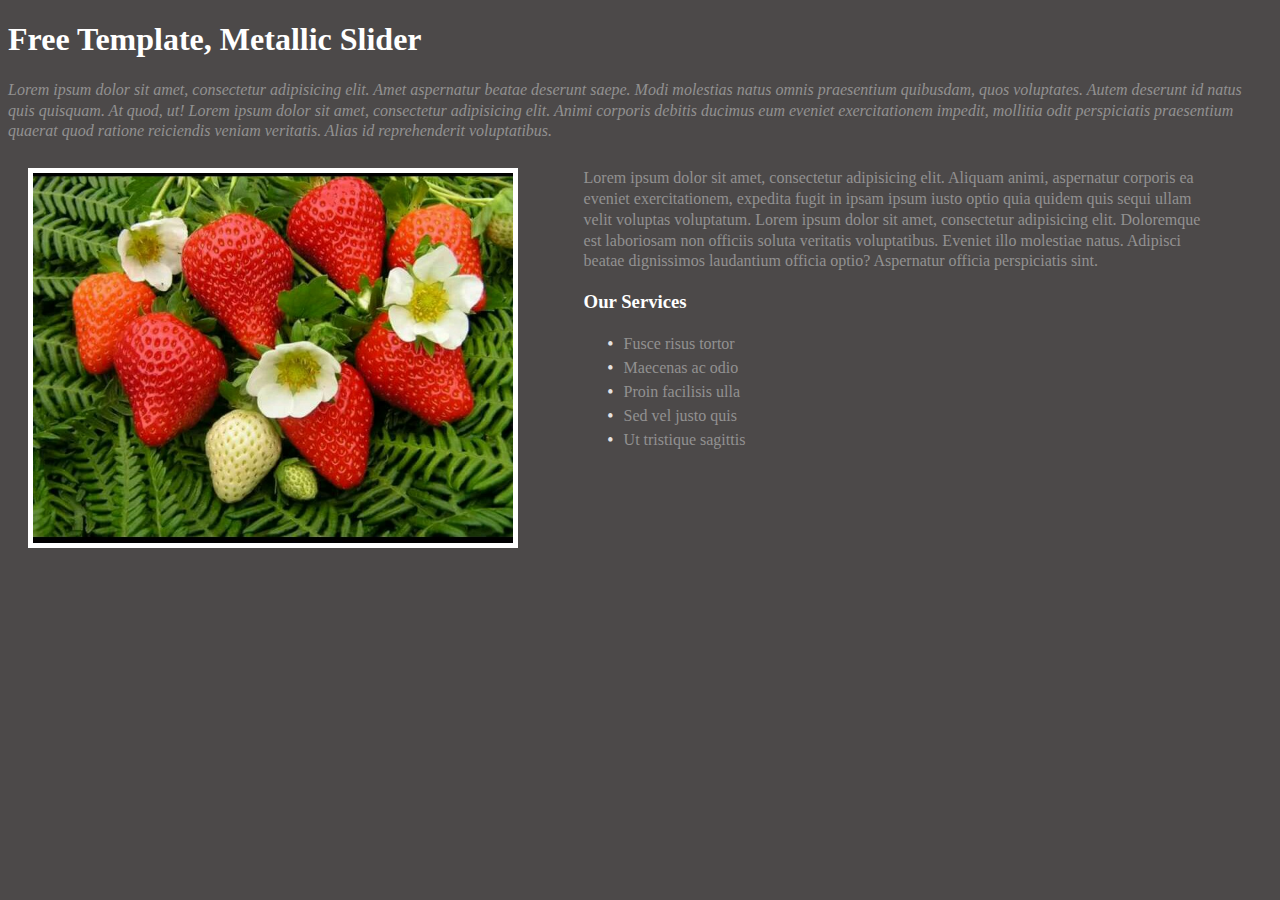
<file: one/index.html>
<!DOCTYPE html>
<html lang="en">
<head>
    <meta charset="UTF-8">
    <title>Document</title>
    <link rel="stylesheet" href="css/style.css">
</head>
<body>
<h1>Free Template, Metallic Slider</h1>
<p class="para">Lorem ipsum dolor sit amet, consectetur adipisicing elit. Amet aspernatur beatae deserunt saepe. Modi molestias natus omnis praesentium quibusdam, quos voluptates. Autem deserunt id natus quis quisquam. At quod, ut!
Lorem ipsum dolor sit amet, consectetur adipisicing elit. Animi corporis debitis ducimus eum eveniet exercitationem impedit, mollitia odit perspiciatis praesentium quaerat quod ratione reiciendis veniam veritatis. Alias id reprehenderit voluptatibus.</p>

<div class="upper">
    <div class="inner-one">
        <img src="img/two.jpg" alt="">
    </div>
    <div class="inner-two">
        <p>Lorem ipsum dolor sit amet, consectetur adipisicing elit. Aliquam animi, aspernatur corporis ea eveniet exercitationem, expedita fugit in ipsam ipsum iusto optio quia quidem quis sequi ullam velit voluptas voluptatum.
        Lorem ipsum dolor sit amet, consectetur adipisicing elit. Doloremque est laboriosam non officiis soluta veritatis voluptatibus. Eveniet illo molestiae natus. Adipisci beatae dignissimos laudantium officia optio? Aspernatur officia perspiciatis sint.</p>
        <h3>Our Services</h3>
        <ul>
            <li>Fusce risus tortor</li>
            <li>Maecenas ac odio</li>
            <li>Proin facilisis ulla</li>
            <li>Sed vel justo quis</li>
            <li>Ut tristique sagittis</li>
        </ul>

    </div>
</div>

</body>
</html>
</file>
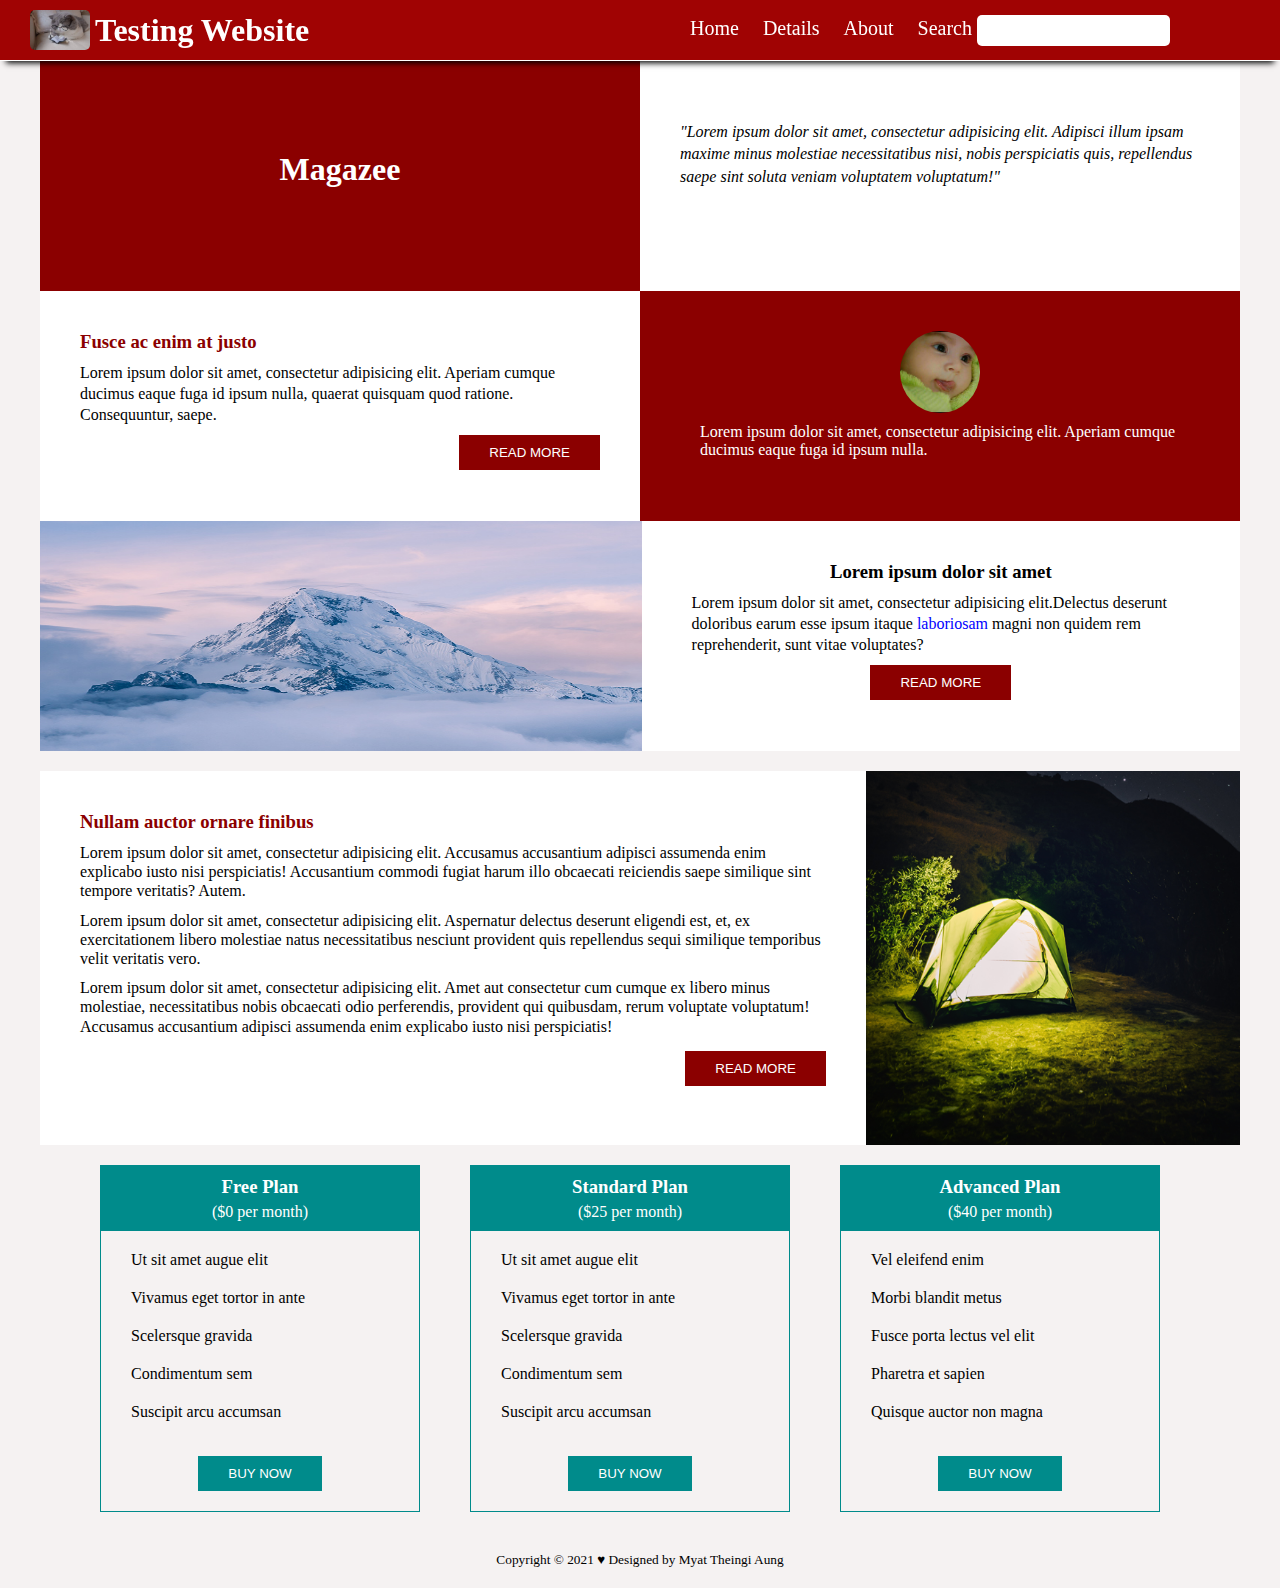
<file: three/index.html>
<!DOCTYPE html>
<html lang="en">
<head>
    <meta charset="UTF-8">
    <title>Design Three</title>
    <link rel="icon" href="img/six.png" >
    <meta name="viewport" content="width=device-width, initial-scale=1.0">
    <link rel="stylesheet" href="css/style.css">
</head>
<body>

<section>
    <header class="stick">
        <div class="nav">
            <div class="logo">
                <img src="img/logo.jpeg" alt="">
                <h1>Testing Website</h1>
            </div>
            <div class="nav-list">
                <ul class="list">
                    <li class="list-item"><a href="#home">Home</a></li>
                    <li class="list-item"><a href="#details">Details</a></li>
                    <li class="list-item"><a href="#about">About</a></li>
                    <li class="list-item list-item-group">
                        <label for="search">Search</label>
                        <input type="text" id="search">
                    </li>
                </ul>
            </div>
        </div>
    </header>
    <section id="home">
        <div class="upper">
            <div class="inner-one">
                <div class="one">
                    <h1>Magazee</h1>
                </div>
                <div class="two">
                    <p>"Lorem ipsum dolor sit amet, consectetur adipisicing elit. Adipisci illum ipsam maxime minus molestiae necessitatibus nisi, nobis perspiciatis quis, repellendus saepe sint soluta veniam voluptatem voluptatum!"</p>
                </div>
            </div>
            <div class="inner-two">
                <div class="one">
                    <h3>Fusce ac enim at justo</h3>
                    <p>Lorem ipsum dolor sit amet, consectetur adipisicing elit. Aperiam cumque ducimus eaque fuga id ipsum nulla, quaerat quisquam quod ratione. Consequuntur, saepe.</p>
                    <button>read more</button>
                </div>
                <div class="two">
                    <img src="img/four.jpg" alt="">
                    <p>
                        Lorem ipsum dolor sit amet, consectetur adipisicing elit. Aperiam cumque ducimus eaque fuga id ipsum nulla.
                    </p>
                </div>
            </div>
            <div class="inner-three">
                <div class="one">
                    <img src="img/six.png" alt="">
                </div>
                <div class="two">
                    <h3>Lorem ipsum dolor sit amet</h3>
                    <p>Lorem ipsum dolor sit amet, consectetur adipisicing elit.Delectus deserunt doloribus earum esse ipsum itaque <span>laboriosam</span>  magni non quidem rem reprehenderit, sunt vitae voluptates?</p>
                    <div class="container">
                        <button>read more</button>
                    </div>
                </div>
            </div>
        </div>
    </section>
    <section id="details">
        <div class="middle">
            <div class="inner-one">
                <h3>Nullam auctor ornare finibus</h3>
                <p>
                    Lorem ipsum dolor sit amet, consectetur adipisicing elit. Accusamus accusantium adipisci assumenda enim explicabo iusto nisi perspiciatis! Accusantium commodi fugiat harum illo obcaecati reiciendis saepe similique sint tempore veritatis? Autem.
                </p>
                <p>
                    Lorem ipsum dolor sit amet, consectetur adipisicing elit. Aspernatur delectus deserunt eligendi est, et, ex exercitationem libero molestiae natus necessitatibus nesciunt provident quis repellendus sequi similique temporibus velit veritatis vero.
                </p>
                <p>
                    Lorem ipsum dolor sit amet, consectetur adipisicing elit. Amet aut consectetur cum cumque ex libero minus molestiae, necessitatibus nobis obcaecati odio perferendis, provident qui quibusdam, rerum voluptate voluptatum! Accusamus accusantium adipisci assumenda enim explicabo iusto nisi perspiciatis!
                </p>
                <button>read more</button>
            </div>
            <div class="inner-two">
                <img src="img/five.png" alt="">
            </div>
        </div>
    </section>
    <section id="about">
        <div class="lower">
            <div class="inner-one">
                <div class="card">
                    <div class="card-header">
                        <h3>Free Plan</h3>
                        <p>($0 per month)</p>
                    </div>
                    <div class="card-body">
                        <p>Ut sit amet augue elit</p>
                        <p>Vivamus eget tortor in ante</p>
                        <p>Scelersque gravida</p>
                        <p>Condimentum sem</p>
                        <p>Suscipit arcu accumsan</p>
                        <div class="btn">
                            <button>buy now</button>
                        </div>
                    </div>
                </div>
            </div>
            <div class="inner-two">
                <div class="card">
                    <div class="card-header">
                        <h3>Standard Plan</h3>
                        <p>($25 per month)</p>
                    </div>
                    <div class="card-body">
                        <p>Ut sit amet augue elit</p>
                        <p>Vivamus eget tortor in ante</p>
                        <p>Scelersque gravida</p>
                        <p>Condimentum sem</p>
                        <p>Suscipit arcu accumsan</p>
                        <div class="btn">
                            <button>buy now</button>
                        </div>
                    </div>
                </div>
            </div>
            <div class="inner-three">
                <div class="card">
                    <div class="card-header">
                        <h3>Advanced Plan</h3>
                        <p>($40 per month)</p>
                    </div>
                    <div class="card-body">
                        <p>Vel eleifend enim</p>
                        <p>Morbi blandit metus</p>
                        <p>Fusce porta lectus vel elit</p>
                        <p>Pharetra et sapien</p>
                        <p>Quisque auctor non magna</p>
                        <div class="btn">
                            <button>buy now</button>
                        </div>
                    </div>
                </div>
            </div>
        </div>
    </section>
    <footer class="footer">
        <small>Copyright &copy; 2021 &hearts; Designed by Myat Theingi Aung</small>
    </footer>
</section>

</body>
</html>
</file>
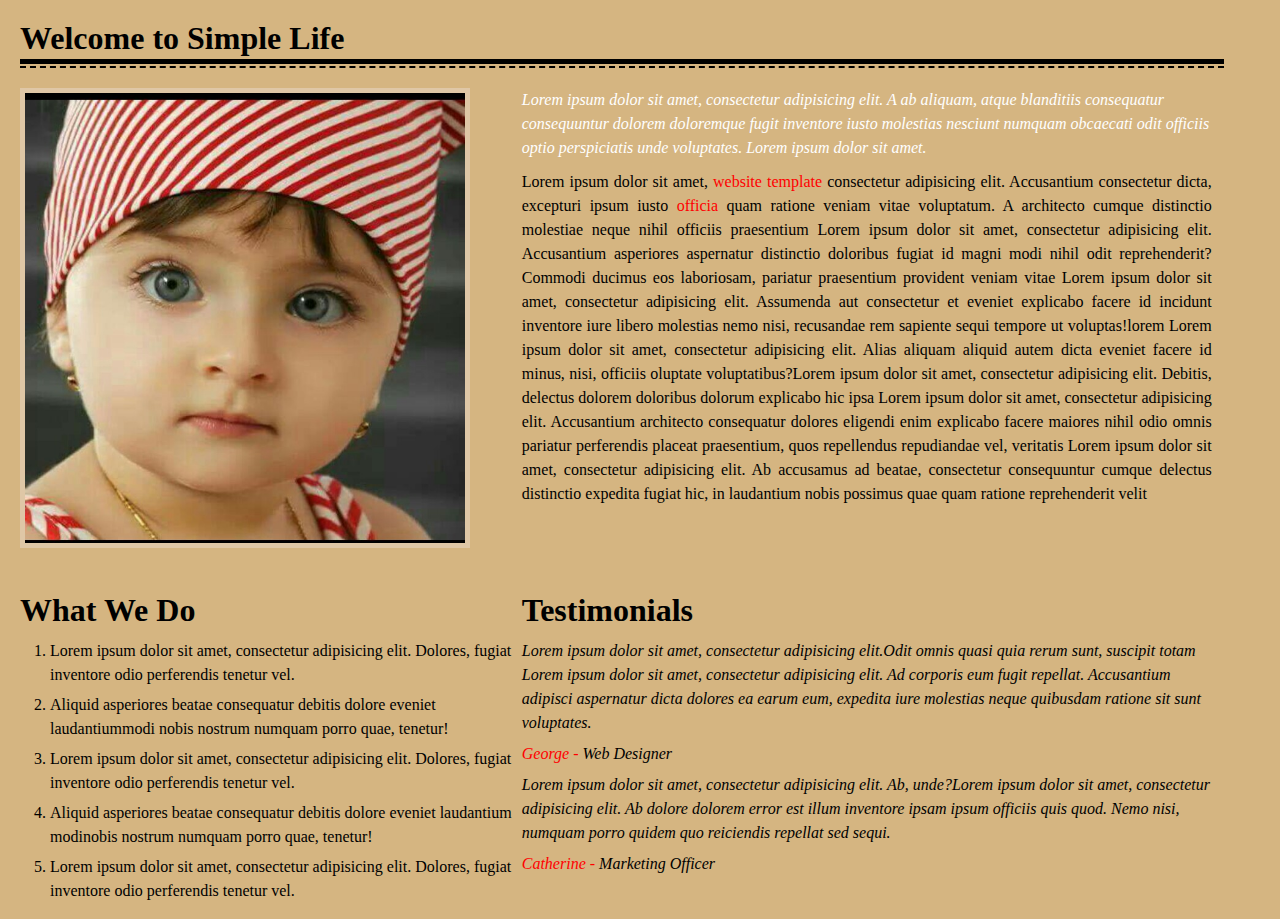
<file: two/index.html>
<!DOCTYPE html>
<html lang="en">
<head>
    <meta charset="UTF-8">
    <title>Document</title>
    <link rel="stylesheet" href="css/style.css">
</head>
<body>

<div class="upper">
    <h1>Welcome to Simple Life</h1>
    <p class="line"></p>
    <p class="dash"></p>
</div>
<div class="middle">
    <div class="inner-one">
        <img src="img/three.jpg" alt="">
    </div>
    <div class="inner-two">
        <p class="para">
            Lorem ipsum dolor sit amet, consectetur adipisicing elit. A ab aliquam, atque blanditiis consequatur consequuntur dolorem doloremque fugit inventore iusto molestias nesciunt numquam obcaecati odit officiis optio perspiciatis unde voluptates.
            Lorem ipsum dolor sit amet.
        </p>
        <p class="long-para">
            Lorem ipsum dolor sit amet,<span> website template</span> consectetur adipisicing elit. Accusantium consectetur dicta, excepturi ipsum iusto <span>officia</span> quam ratione veniam vitae voluptatum. A architecto cumque distinctio molestiae neque nihil officiis praesentium <sapiente class="lorem">Lorem ipsum dolor sit amet, consectetur adipisicing elit. Accusantium asperiores aspernatur distinctio doloribus fugiat id magni modi nihil odit reprehenderit? Commodi ducimus eos laboriosam, pariatur praesentium provident veniam vitae <voluptas class="lorem">Lorem ipsum dolor sit amet, consectetur adipisicing elit. Assumenda aut consectetur et eveniet explicabo facere id incidunt inventore iure libero molestias nemo nisi, recusandae rem sapiente sequi tempore ut voluptas!lorem   </voluptas></sapiente>
            Lorem ipsum dolor sit amet, consectetur adipisicing elit. Alias aliquam aliquid autem dicta eveniet facere id minus, nisi, officiis oluptate voluptatibus?Lorem ipsum dolor sit amet, consectetur adipisicing elit. Debitis, delectus dolorem doloribus dolorum explicabo hic ipsa
            Lorem ipsum dolor sit amet, consectetur adipisicing elit. Accusantium architecto consequatur dolores eligendi enim explicabo facere maiores nihil odio omnis pariatur perferendis placeat praesentium, quos repellendus repudiandae vel, veritatis <voluptas class="lorem">Lorem ipsum dolor sit amet, consectetur adipisicing elit. Ab accusamus ad beatae, consectetur consequuntur cumque delectus distinctio expedita fugiat hic, in laudantium nobis possimus quae quam ratione reprehenderit velit <voluptatibus class="lorem"></voluptatibus></voluptas>
        </p>
    </div>
</div>
<div class="lower">
    <div class="inner-one">
        <h1>What We Do</h1>
        <ol>
            <li>Lorem ipsum dolor sit amet, consectetur adipisicing elit. Dolores, fugiat inventore odio perferendis tenetur vel.</li>
            <li>Aliquid asperiores beatae consequatur debitis dolore eveniet laudantiummodi nobis nostrum numquam porro quae, tenetur!</li>
            <li>Lorem ipsum dolor sit amet, consectetur adipisicing elit. Dolores, fugiat inventore odio perferendis tenetur vel.</li>
            <li>Aliquid asperiores beatae consequatur debitis dolore eveniet laudantium modinobis nostrum numquam porro quae, tenetur!</li>
            <li>Lorem ipsum dolor sit amet, consectetur adipisicing elit. Dolores, fugiat inventore odio perferendis tenetur vel.</li>
        </ol>
    </div>
    <div class="inner-two">
        <h1>Testimonials</h1>
        <p class="para">Lorem ipsum dolor sit amet, consectetur adipisicing elit.Odit omnis quasi quia rerum sunt, suscipit totam <ut class="lorem">Lorem ipsum dolor sit amet, consectetur adipisicing elit. Ad corporis eum fugit repellat. Accusantium adipisci aspernatur dicta dolores ea earum eum, expedita iure molestias neque quibusdam ratione sit sunt voluptates.</ut></p>
        <p><span>George - </span>Web Designer</p>
        <p class="para">Lorem ipsum dolor sit amet, consectetur adipisicing elit. Ab, unde?Lorem ipsum dolor sit amet, consectetur adipisicing elit. Ab dolore dolorem error est illum inventore ipsam ipsum officiis quis quod. Nemo nisi, numquam porro quidem quo reiciendis repellat sed sequi.</p>
        <p><span>Catherine - </span>Marketing Officer</p>

    </div>
</div>

</body>
</html>
</file>
<file: one/css/style.css>
body{
    background-color: #4c4949;
}
h1,h3{
    color: white;
}
.para{
    color: #929191;
    font-style: italic;
    line-height: 1.3;
}
.upper{
    width: 100%;
    display: flex;
}
.upper .inner-one{
    width: 40%;
    margin: 10px 20px;

}
.upper .inner-one img{
    width: 480px;
    border: 5px solid white;
}
.upper .inner-two{
    width: 50%;
    color: #929191;
    margin: 10px 30px;
}
.upper .inner-two p{
    margin: 0;
    line-height: 1.3;
}
.upper .inner-two ul{
    list-style-type: none;
    line-height: 1.5;
}
.upper .inner-two ul li::before{
    content: "\2022";
    color: #e5e2e2;
    font-weight: bold;
    display: inline-block;
    width: 1em;
    margin-left: -1em;
}
</file>
<file: three/css/style.css>
*{
    box-sizing: border-box;
    margin: 0;
    padding: 0;
}
html{
    scroll-behavior: smooth;
}
body{
    background-color: #f5f2f2;
    width: 100%;
}
.stick{
    position: sticky;
    top: 0px;
}

.nav{
    width: 100%;
    background-color: #a00303;
    display: flex;
    justify-content: space-between;
    align-items: center;
    border-bottom: 1px solid white;
    box-shadow: 0 8px 6px -6px black;
    /*box-shadow: 2px 2px 5px #fff;*/

}
.nav .logo{
    margin: 10px 10px 10px 30px;
    display: flex;
    justify-content: center;
    align-items: center;

}
.nav .logo h1{
    color: white;
    padding-left: 5px;
}
.nav .logo img{
    width: 60px;
    border-radius: 5px;
}
.nav .nav-list {
    margin-right: 100px;

}
.nav .nav-list .list-item{
    list-style-type: none;
    display: inline;
    padding: 10px;

}
.nav .nav-list .list-item a{
    text-decoration: none;
    font-size: 20px;
    color: white;
}

.nav .nav-list .list-item a:hover{
    font-size: 23px;
    font-weight: bold;
    transition: 0.5s;
}
.nav .nav-list .list-item label:hover{
    font-size: 23px;
    font-weight: bold;
    transition: 0.5s;
}

.nav .nav-list .list-item{
    font-size: 20px;
    color: white;

}
.nav .nav-list .list-item input{
    padding: 8px;
    outline: none;
    border-radius:5px;
    border: none;
}

button:hover{
    font-weight: bold;
    font-size: 15px;
    transition: 0.5s;
}

.upper{
}
.upper .inner-one{
    display: flex;
    height: 230px;
}
.upper .inner-one .one{
    width: 50%;
    background-color: darkred;
    margin-left: 40px;
}

.upper .inner-one .one h1{
    padding: 90px 0px;
    text-align: center;
    color: white;
}
.upper .inner-one .two{
    width: 50%;
    background-color: white;
    margin-right: 40px;
}
.upper .inner-one .two p{
    padding: 60px 40px;
    font-style: italic;
    line-height: 1.4;
}

.upper .inner-two{
    height: 230px;
    display: flex;
}

.upper .inner-two .one{
    width: 50%;
    background-color: white;
    margin-left: 40px;
    padding: 40px 40px;
}
.upper .inner-two .one h3{
    color: darkred;
    margin-bottom: 10px;
}
.upper .inner-two .one p{
    line-height: 1.3;
    margin-bottom: 10px;
}
.upper .inner-two .one button{
    background-color: darkred;
    color: white;
    text-transform: uppercase;
    padding: 10px 30px;
    border: none;
    float: right;
}

.upper .inner-two .two{
    width: 50%;
    background-color: darkred;
    margin-right: 40px;
    padding: 40px 40px;
}
.upper .inner-two .two img{
    width: 80px;
    border-radius: 50%;
    display: block;
    margin-left: auto;
    margin-right: auto;

}
.upper .inner-two .two p{
    color: white;
    padding: 10px 20px;
}

.upper .inner-three{
    height: 230px;
    display: flex;

}
.upper .inner-three .one{
    width: 47%;
    margin-left: 40px;
}
.upper .inner-three .one img{
    width: 625px;
    height: 230px;
}

.upper .inner-three .two
{
    width: 50%;
    background-color: white;
    margin-right: 40px;
    padding: 40px 40px;
}
.upper .inner-three .two h3{
    text-align: center;

}
.upper .inner-three .two p{
    line-height: 1.3;
    padding: 10px;
}
.upper .inner-three .two span{
    color: blue;
}
.upper .inner-three .two .container{
    text-align: center;
}
.upper .inner-three .two button{
    background-color: darkred;
    color: white;
    text-transform: uppercase;
    padding: 10px 30px;
    border: none;
}
.middle{
    display: flex;
    height: 374px;
    margin-top: 20px;
}
.middle .inner-one{
    width: 70%;
    margin-left: 40px;
    background-color: white;
    padding: 40px 40px;
}
.middle .inner-one h3{
    color: darkred;
    padding-bottom: 10px;
}
.middle .inner-one p{
    line-height: 1.2;
    padding-bottom: 10px;
}
.middle .inner-one button{
    margin-top: 5px;
    background-color: darkred;
    color: white;
    text-transform: uppercase;
    padding: 10px 30px;
    border: none;
    float: right;
}
.middle .inner-two{
    width: 30%;
    margin-right: 40px;
}
.middle .inner-two img{
    width: 374px;
}

.lower{
    display: flex;
}
.lower .inner-one{
    width: 25%;
    margin: 20px 50px 20px 100px;
    border: 1px solid darkcyan;
}
.lower .inner-one .card{

}
.lower .inner-one .card .card-header{
    background-color: darkcyan;
    padding: 10px 0;
}
.lower .inner-one .card .card-header h3{
    color: white;
    text-align: center;
    margin-bottom: 5px;
}
.lower .inner-one .card .card-header p{
    color: white;
    text-align: center;
}
.lower .inner-one .card .card-body{
    padding-top: 20px ;

}
.lower .inner-one .card .card-body p{
    padding-bottom: 10px;
    margin-bottom: 10px;
    margin-left: 30px;
}
.lower .inner-one .card .card-body .btn{
    text-align: center;
}
.lower .inner-one .card .card-body button{
    margin-top: 15px;
    background-color: darkcyan;
    color: white;
    text-transform: uppercase;
    padding: 10px 30px;
    border: none;
    margin-bottom: 20px;
}

.lower{
    display: flex;
}
.lower .inner-two{
    width: 25%;
    margin: 20px 50px 20px 0px;
    border: 1px solid darkcyan;
}
.lower .inner-two .card{

}
.lower .inner-two .card .card-header{
    background-color: darkcyan;
    padding: 10px 0;
}
.lower .inner-two .card .card-header h3{
    color: white;
    text-align: center;
    margin-bottom: 5px;
}
.lower .inner-two .card .card-header p{
    color: white;
    text-align: center;
}
.lower .inner-two .card .card-body{
    padding-top: 20px ;

}
.lower .inner-two .card .card-body p{
    padding-bottom: 10px;
    margin-bottom: 10px;
    margin-left: 30px;
}
.lower .inner-two .card .card-body .btn{
    text-align: center;
}
.lower .inner-two .card .card-body button{
    margin-top: 15px;
    background-color: darkcyan;
    color: white;
    text-transform: uppercase;
    padding: 10px 30px;
    border: none;
    margin-bottom: 20px;
}

.lower{
    display: flex;
}
.lower .inner-three{
    width: 25%;
    margin: 20px 50px 20px 0px;
    border: 1px solid darkcyan;
}
.lower .inner-three .card{

}
.lower .inner-three .card .card-header{
    background-color: darkcyan;
    padding: 10px 0;
}
.lower .inner-three .card .card-header h3{
    color: white;
    text-align: center;
    margin-bottom: 5px;
}
.lower .inner-three .card .card-header p{
    color: white;
    text-align: center;
}
.lower .inner-three .card .card-body{
    padding-top: 20px ;

}
.lower .inner-three .card .card-body p{
    padding-bottom: 10px;
    margin-bottom: 10px;
    margin-left: 30px;
}
.lower .inner-three .card .card-body .btn{
    text-align: center;
}
.lower .inner-three .card .card-body button{
    margin-top: 15px;
    background-color: darkcyan;
    color: white;
    text-transform: uppercase;
    padding: 10px 30px;
    border: none;
    margin-bottom: 20px;

}

.footer small{
    margin: 20px;
    display: block;
    text-align: center;
}
</file>
<file: two/css/style.css>
*{
    box-sizing: border-box;
    margin: 0;
    padding: 0;
}
html{
    scroll-behavior: smooth;
}
body{
    background-color: #d5b581;
    width: 98%;
}
.upper h1{
    margin: 20px 30px 2px 20px;
}
.upper .line{
    border-top: 5px solid black;
    margin:0 30px 2px 20px;
}
.upper .dash{
    border-top: 2px dashed black;
    margin:0 30px 2px 20px;
}

.middle{
    width: 100%;
    display: flex;
    margin: 20px 30px 10px 20px;
}
.middle .inner-one{
    width: 40%;
}
.middle .inner-one img{
    width: 450px;
    /*height: 300px;*/
    border: 5px solid rgba(239, 229, 226, 0.38);
}
.middle .inner-two{
    width: 55%;
}
.middle .inner-two .para{
    color: white;
    font-style: italic;
    line-height: 1.5;
    margin-bottom: 10px;
}
.middle .inner-two .long-para{
    text-align: justify;
    line-height: 1.5;
}
.middle .inner-two .long-para span{
    color: red;
}

.lower{
    width: 100%;
    display: flex;
    margin: 20px 30px 10px 20px;
}
.lower .inner-one{
    width: 40%;
}
.lower .inner-one h1{
    margin-top: 20px;
    margin-bottom: 10px;
}
.lower .inner-one ol{
    margin-left: 30px;
}
.lower .inner-one ol li{
    line-height: 1.5;
    margin-bottom: 6px;
}
.lower .inner-two{
    width: 55%;
}
.lower .inner-two h1{
    margin-top: 20px;
    margin-bottom: 10px;
}
.lower .inner-two .para{
    line-height: 1.5;
    margin-bottom: 10px;
}
.lower .inner-two p{
    margin-bottom: 10px;
    font-style: italic;
}
.lower .inner-two p span{
    color: red;

}
</file>
